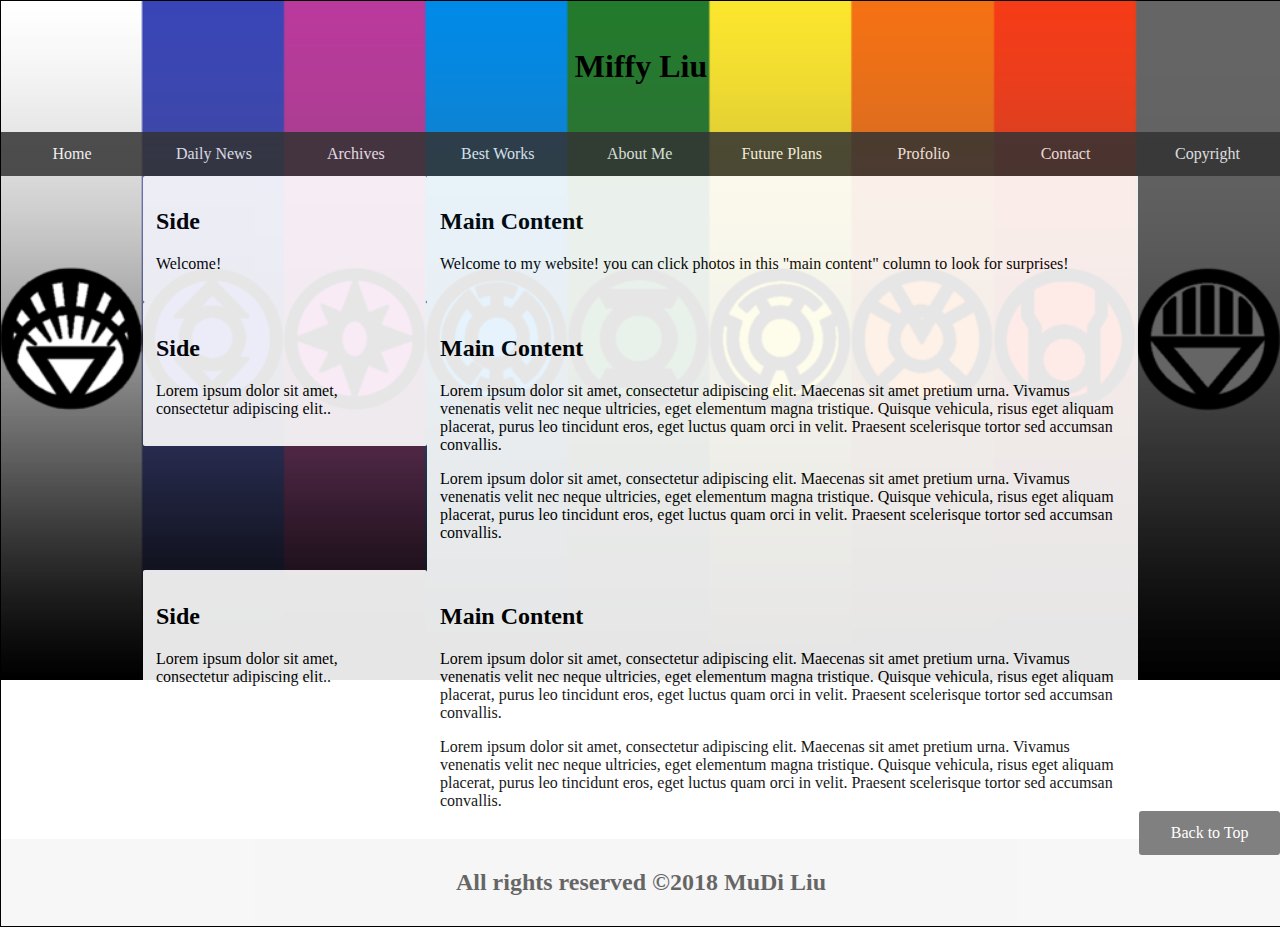
<file: index.html>
<!DOCTYPE html>
<html>
<head>
	<link rel="stylesheet" type="text/css" href="css/style-1.css">
	<title>Miffy Liu's Blog</title>
	<meta charset="utf-8">

</head>
<body>
	<style>
.div2{
border: 1px solid black;
height:100%;
    width:100%;
    background-image: url('img/dsktop.png');
    background-repeat: no-repeat;
    background-size: 100%;
    background-position: top;
    background-attachment: fixed;}
	</style>

	<div class="div2"> <!--opening the bg-->

		<div class="header" id="Top"><h1>Miffy Liu</h1></div>



		<div class="topnav">
			<a href="index.html" target="hm"><span>Home</span></a>
			<a href="dailynews.html" target="dn"><span>Daily News</span></a>
			<a href="archives.html" target="ar"><span>Archives</span></a>
			<a href="bestworks.html" target="bw"><bw><span>Best Works</span></a>
				<a href="about.html" target="am"><span>About Me</span></a>
				<a href="futureplans.html" target="fp"><span>Future Plans</span></a>
				<a href="profolio.html" target="pr"><span>Profolio</span></a>
				<a href="contact.html" target="co"><span>Contact</span></a>
				<a href="#Copyright" alt="cr"><span>Copyright</span></a>
<!--
example of jump to another html in the same folder
<a href="xxx.html" target="xxx">

also, target can be changed into alt, works just the same.
but target will open a new page
-->

</div>





<div class="row">
	<div class="column side">
		<h2>Side</h2>
		<p>Welcome!</p>
	</div>
	<div class="column middle">
		<h2>Main Content</h2>
		<p>Welcome to my website! you can click photos in this "main content" column to look for surprises!</p>
		
	</div>
	<div class="column side">
		<h2>Side</h2>
		<p>Lorem ipsum dolor sit amet, consectetur adipiscing elit..</p>
	</div>
	<div class="column middle">
		<h2>Main Content</h2>
		<p>Lorem ipsum dolor sit amet, consectetur adipiscing elit. Maecenas sit amet pretium urna. Vivamus venenatis velit nec neque ultricies, eget elementum magna tristique. Quisque vehicula, risus eget aliquam placerat, purus leo tincidunt eros, eget luctus quam orci in velit. Praesent scelerisque tortor sed accumsan convallis.</p>
		<p>Lorem ipsum dolor sit amet, consectetur adipiscing elit. Maecenas sit amet pretium urna. Vivamus venenatis velit nec neque ultricies, eget elementum magna tristique. Quisque vehicula, risus eget aliquam placerat, purus leo tincidunt eros, eget luctus quam orci in velit. Praesent scelerisque tortor sed accumsan convallis.</p>
	</div>
	<div class="column side">
		<h2>Side</h2>
		<p>Lorem ipsum dolor sit amet, consectetur adipiscing elit..</p>
	</div>
	<div class="column middle">
		<h2>Main Content</h2>
		<p>Lorem ipsum dolor sit amet, consectetur adipiscing elit. Maecenas sit amet pretium urna. Vivamus venenatis velit nec neque ultricies, eget elementum magna tristique. Quisque vehicula, risus eget aliquam placerat, purus leo tincidunt eros, eget luctus quam orci in velit. Praesent scelerisque tortor sed accumsan convallis.</p>
		<p>Lorem ipsum dolor sit amet, consectetur adipiscing elit. Maecenas sit amet pretium urna. Vivamus venenatis velit nec neque ultricies, eget elementum magna tristique. Quisque vehicula, risus eget aliquam placerat, purus leo tincidunt eros, eget luctus quam orci in velit. Praesent scelerisque tortor sed accumsan convallis.</p>
	</div>
</div>

<div class="btn-group">
	<a href="#Top">Back to Top</a>
</div>

<div class="footer">
	<h2 id="Copyright">All rights reserved &copy;2018 MuDi Liu</h2>
</div>

</div><!--closing the bg-->

</body>
</html>
</file>
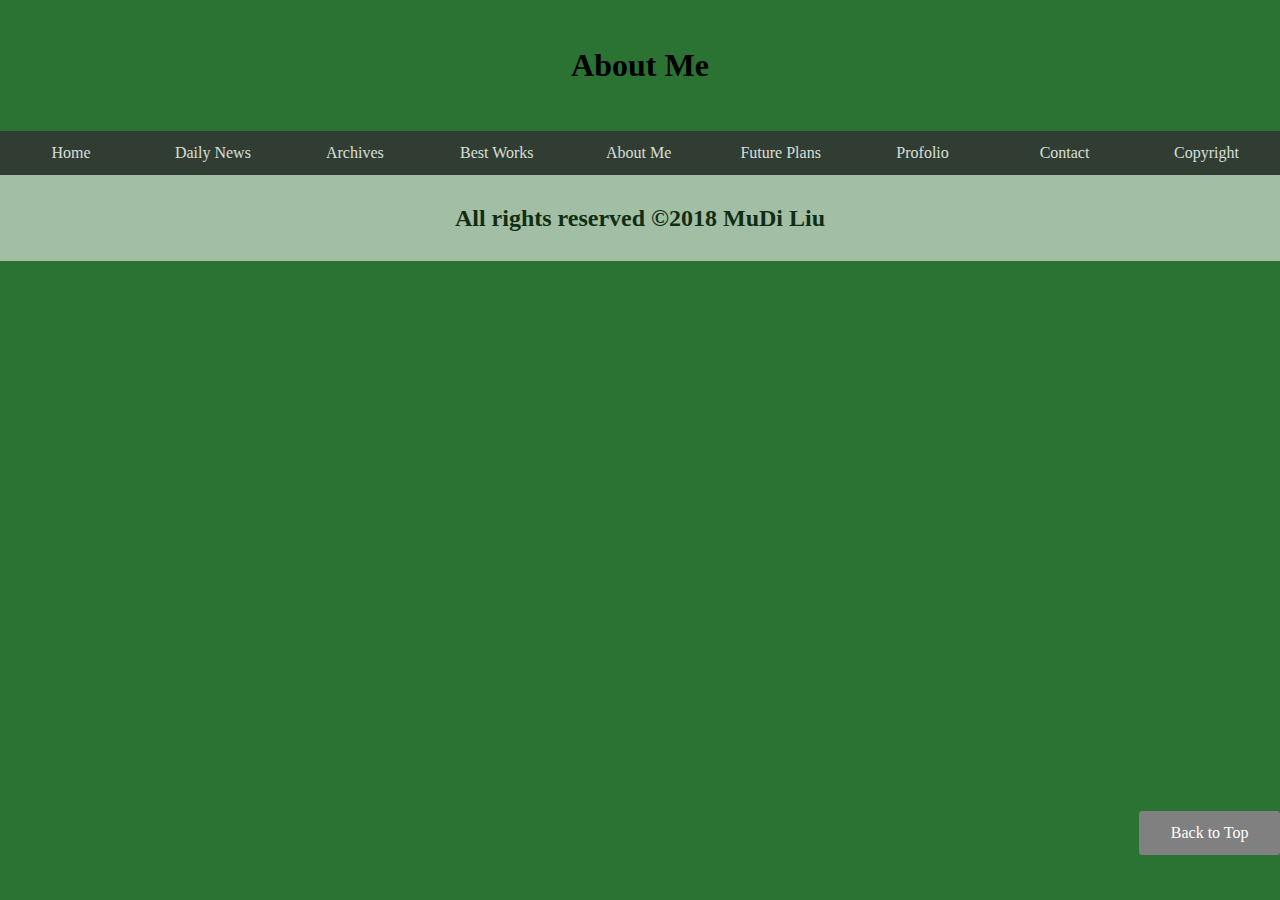
<file: about.html>
<!DOCTYPE html>
<html>
<head>
	<link href="https://fonts.googleapis.com/css?family=Oswald" rel="stylesheet">
	<link rel="stylesheet" type="text/css" href="css/style-1.css">
	<title>
		Miffy Liu's website
	</title>
</head>
	<body style="background-color: #2b7333;">
		<div class="div2"><!--opening the bg-->

		<div class="header" id="Top"><h1>About Me</h1></div>



		<div class="topnav">
			<a href="index.html" target="hm"><span>Home</span></a>
			<a href="dailynews.html" target="dn"><span>Daily News</span></a>
			<a href="archives.html" target="ar"><span>Archives</span></a>
			<a href="bestworks.html" target="bw"><bw><span>Best Works</span></a>
				<a href="about.html" target="am"><span>About Me</span></a>
				<a href="futureplans.html" target="fp"><span>Future Plans</span></a>
				<a href="profolio.html" target="pr"><span>Profolio</span></a>
				<a href="contact.html" target="co"><span>Contact</span></a>
				<a href="#Copyright" alt="cr"><span>Copyright</span></a>
<!--
example of jump to another html in the same folder
<a href="xxx.html" target="xxx">

also, target can be changed into alt, works just the same.
but target will open a new page
-->

</div>



<!--

<div class="row">
	<div class="column side">
		<h2>Basic Info</h2>
		<p>
			<ul><h3>MuDi(Miffy) Liu</h2></ul>
			<ul><h3>Age16</h2></ul>
			<ul><h3>Female</h2></ul>
			<ul><h3>G11</h2></p></ul>
	</div>
	<div class="column middle">
		<div class="responsive">
			<div class="gallery">
				<a target="_blank" href= "img/about/me.jpg">
					<img src = "img/about/me.jpg" alt="me">
				</a>
				<div class="desc">Me</div>
			</div>
		</div>
	</div>
	<div class="column side">
		<h2>Interests</h2>
		<p><ul>
				<li><h3>Play Games:</h3></li>
				<p>Ubisoft Games, Undertale, Dead by Daylight, Slay the Spire, Don't Starve, Touken Ranbu, online multiplayer friendship-breaking games, FPS competitive games(Overwatch), subtle Survival games.</p>
				<!--<img width= "1000px" src="img/stone.jpg">-->
<!--
				<li><h3>Eat:</h3></li>
				<p>Anything with pepper.</p>
				<li><h3>Sleep:</h3></li>
				<p>Longer than 8h or I’ll be unconscious and dumb in daytime.</p>
				<li><h3>Watch film & TV & anime:</h3></li>
				<p>Marvel films, films by Miyazaki Hayao(宫崎骏), Sherlock(TV and film), Gravity Falls</p>
				<li><h3>Listen to music:</h3></li>
				<p><a href="http://music.163.com/#/share/82214761/5440568318">Netease music share link</a></p>
				<li><h3>Watch Comics:</h3></li>
				<p>DC comics(Green Lantern Series), Fables, The Wolf Among Us, One Punch Man</p>
				<li><h3>Admire people:</h3></li>
				<p>Hugh Jackman, Chris Hemsworth, Hal Jordan</p>

			</ul></p>
	</div>
	<div class="column middle">
		<div class="responsive">
			<div class="gallery">
				<a target="_blank" href= "https://steamcommunity.com/id/MiffyL">
					<img src = "img/about/games.jpg" alt="games">
				</a>
				<div class="desc">My Games</div>
			</div>
		</div>
	</div>
	<div class="column side">
		<h2>Stories worth telling</h2>
		<p><ul><h3>
				<li><p>(almost) built a game by myself(Cells)</p></li>
				<li><p>hacked a single-player game until it became too boring</p></li>
				<li><p>ate 5 bags of hot chicken feet(which some people cannot even eat one) in the age of 6</p></li>
				<li><p>climbed a tree and fell into the pond below</p></li>
				<li><p>skipped a total of 301 classes in grade 3, which was about 90 days(half of the whole school year), and still got A+ in Chinese</p></li>
				<li><p>got short vision after playing phone on bed for an hour</p></li>
				<li><p>walked 3 hours to a playground in 3 years old simply because I was sick of cars</p></li>
				<li><p>could stay up until 3AM</p></li>
				<li><p>kept the body frozed a whole night after finished reading a book about snakes sneaking into beds(I was 10)</p></li>
				<li><p>making a website(what you're seeing right now!)</p></li>
			</h3></ul></p>
	</div>
	<div class="column middle">
		<div class="responsive">
			<div class="gallery">
				<a target="_blank" href= "https://scratch.mit.edu/projects/235635937/">
					<img src = "img/about/cells.jpg" alt="cells">
				</a>
				<div class="desc">My First Game</div>
			</div>
		</div>
	</div>
</div>
-->
<div class="btn-group">
	<a href="#Top">Back to Top</a>
</div>

<div class="footer">
	<h2 id="Copyright">All rights reserved &copy;2018 MuDi Liu</h2>
</div>

</div><!--closing the bg-->
	</body>
	
</html>
</file>
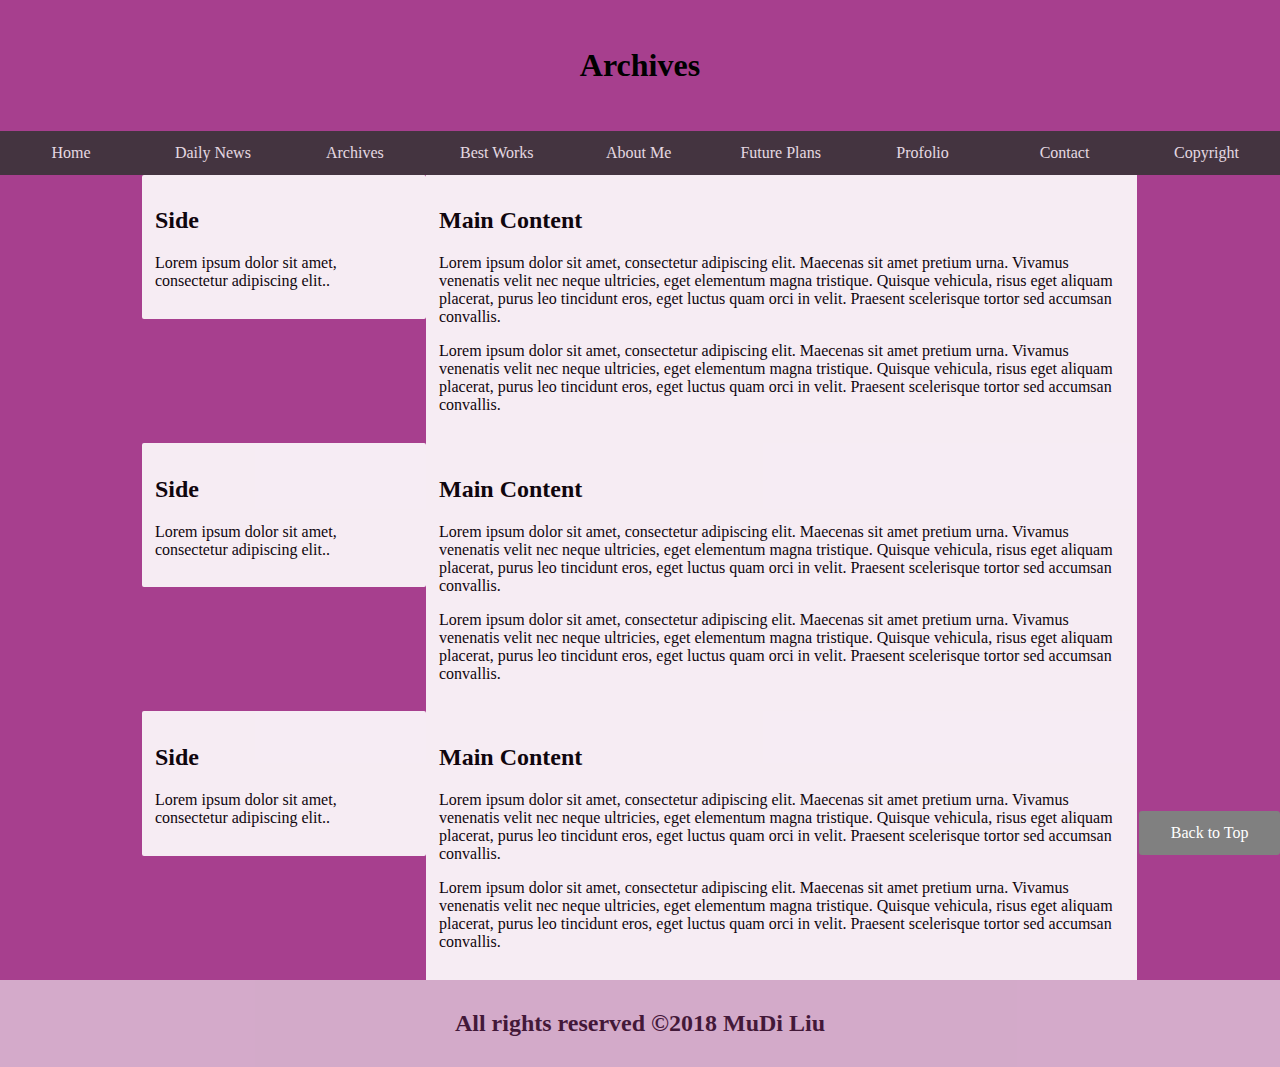
<file: archives.html>
<!DOCTYPE html>
<html>
<head>
	<link href="https://fonts.googleapis.com/css?family=Oswald" rel="stylesheet">
	<link rel="stylesheet" type="text/css" href="css/style-1.css">
	<title>
		Miffy Liu's website
	</title>
</head>
	<body style="background-color: #A73F8E;">
		<div class="div2"><!--opening the bg-->

		<div class="header" id="Top"><h1>Archives</h1></div>



		<div class="topnav">
			<a href="index.html" target="hm"><span>Home</span></a>
			<a href="dailynews.html" target="dn"><span>Daily News</span></a>
			<a href="archives.html" target="ar"><span>Archives</span></a>
			<a href="bestworks.html" target="bw"><bw><span>Best Works</span></a>
				<a href="about.html" target="am"><span>About Me</span></a>
				<a href="futureplans.html" target="fp"><span>Future Plans</span></a>
				<a href="profolio.html" target="pr"><span>Profolio</span></a>
				<a href="contact.html" target="co"><span>Contact</span></a>
				<a href="#Copyright" alt="cr"><span>Copyright</span></a>
<!--
example of jump to another html in the same folder
<a href="xxx.html" target="xxx">

also, target can be changed into alt, works just the same.
but target will open a new page
-->

</div>





<div class="row">
	<div class="column side">
		<h2>Side</h2>
		<p>Lorem ipsum dolor sit amet, consectetur adipiscing elit..</p>
	</div>
	<div class="column middle">
		<h2>Main Content</h2>
		<p>Lorem ipsum dolor sit amet, consectetur adipiscing elit. Maecenas sit amet pretium urna. Vivamus venenatis velit nec neque ultricies, eget elementum magna tristique. Quisque vehicula, risus eget aliquam placerat, purus leo tincidunt eros, eget luctus quam orci in velit. Praesent scelerisque tortor sed accumsan convallis.</p>
		<p>Lorem ipsum dolor sit amet, consectetur adipiscing elit. Maecenas sit amet pretium urna. Vivamus venenatis velit nec neque ultricies, eget elementum magna tristique. Quisque vehicula, risus eget aliquam placerat, purus leo tincidunt eros, eget luctus quam orci in velit. Praesent scelerisque tortor sed accumsan convallis.</p>
	</div>
	<div class="column side">
		<h2>Side</h2>
		<p>Lorem ipsum dolor sit amet, consectetur adipiscing elit..</p>
	</div>
	<div class="column middle">
		<h2>Main Content</h2>
		<p>Lorem ipsum dolor sit amet, consectetur adipiscing elit. Maecenas sit amet pretium urna. Vivamus venenatis velit nec neque ultricies, eget elementum magna tristique. Quisque vehicula, risus eget aliquam placerat, purus leo tincidunt eros, eget luctus quam orci in velit. Praesent scelerisque tortor sed accumsan convallis.</p>
		<p>Lorem ipsum dolor sit amet, consectetur adipiscing elit. Maecenas sit amet pretium urna. Vivamus venenatis velit nec neque ultricies, eget elementum magna tristique. Quisque vehicula, risus eget aliquam placerat, purus leo tincidunt eros, eget luctus quam orci in velit. Praesent scelerisque tortor sed accumsan convallis.</p>
	</div>
	<div class="column side">
		<h2>Side</h2>
		<p>Lorem ipsum dolor sit amet, consectetur adipiscing elit..</p>
	</div>
	<div class="column middle">
		<h2>Main Content</h2>
		<p>Lorem ipsum dolor sit amet, consectetur adipiscing elit. Maecenas sit amet pretium urna. Vivamus venenatis velit nec neque ultricies, eget elementum magna tristique. Quisque vehicula, risus eget aliquam placerat, purus leo tincidunt eros, eget luctus quam orci in velit. Praesent scelerisque tortor sed accumsan convallis.</p>
		<p>Lorem ipsum dolor sit amet, consectetur adipiscing elit. Maecenas sit amet pretium urna. Vivamus venenatis velit nec neque ultricies, eget elementum magna tristique. Quisque vehicula, risus eget aliquam placerat, purus leo tincidunt eros, eget luctus quam orci in velit. Praesent scelerisque tortor sed accumsan convallis.</p>
	</div>
</div>

<div class="btn-group">
	<a href="#Top">Back to Top</a>
</div>

<div class="footer">
	<h2 id="Copyright">All rights reserved &copy;2018 MuDi Liu</h2>
</div>

</div><!--closing the bg-->
	</body>
	
</html>
</file>
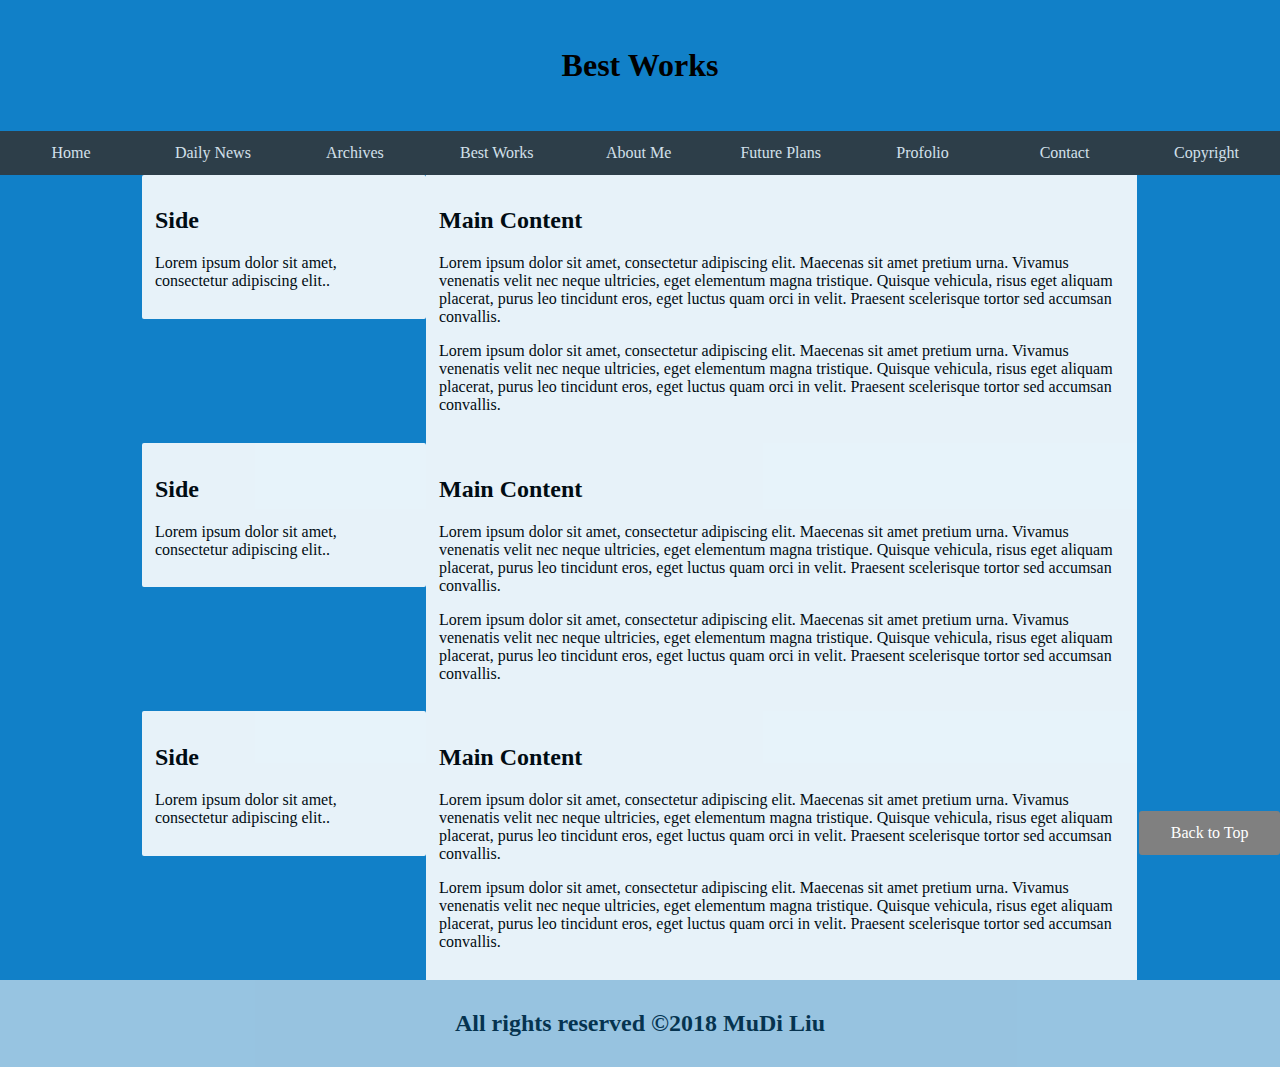
<file: bestworks.html>
<!DOCTYPE html>
<html>
<head>
	<link href="https://fonts.googleapis.com/css?family=Oswald" rel="stylesheet">
	<link rel="stylesheet" type="text/css" href="css/style-1.css">
	<title>
		Miffy Liu's website
	</title>
</head>
	<body style="background-color: #1180C8;">
		<div class="div2"><!--opening the bg-->

		<div class="header" id="Top"><h1>Best Works</h1></div>



		<div class="topnav">
			<a href="index.html" target="hm"><span>Home</span></a>
			<a href="dailynews.html" target="dn"><span>Daily News</span></a>
			<a href="archives.html" target="ar"><span>Archives</span></a>
			<a href="bestworks.html" target="bw"><bw><span>Best Works</span></a>
				<a href="about.html" target="am"><span>About Me</span></a>
				<a href="futureplans.html" target="fp"><span>Future Plans</span></a>
				<a href="profolio.html" target="pr"><span>Profolio</span></a>
				<a href="contact.html" target="co"><span>Contact</span></a>
				<a href="#Copyright" alt="cr"><span>Copyright</span></a>
<!--
example of jump to another html in the same folder
<a href="xxx.html" target="xxx">

also, target can be changed into alt, works just the same.
but target will open a new page
-->

</div>





<div class="row">
	<div class="column side">
		<h2>Side</h2>
		<p>Lorem ipsum dolor sit amet, consectetur adipiscing elit..</p>
	</div>
	<div class="column middle">
		<h2>Main Content</h2>
		<p>Lorem ipsum dolor sit amet, consectetur adipiscing elit. Maecenas sit amet pretium urna. Vivamus venenatis velit nec neque ultricies, eget elementum magna tristique. Quisque vehicula, risus eget aliquam placerat, purus leo tincidunt eros, eget luctus quam orci in velit. Praesent scelerisque tortor sed accumsan convallis.</p>
		<p>Lorem ipsum dolor sit amet, consectetur adipiscing elit. Maecenas sit amet pretium urna. Vivamus venenatis velit nec neque ultricies, eget elementum magna tristique. Quisque vehicula, risus eget aliquam placerat, purus leo tincidunt eros, eget luctus quam orci in velit. Praesent scelerisque tortor sed accumsan convallis.</p>
	</div>
	<div class="column side">
		<h2>Side</h2>
		<p>Lorem ipsum dolor sit amet, consectetur adipiscing elit..</p>
	</div>
	<div class="column middle">
		<h2>Main Content</h2>
		<p>Lorem ipsum dolor sit amet, consectetur adipiscing elit. Maecenas sit amet pretium urna. Vivamus venenatis velit nec neque ultricies, eget elementum magna tristique. Quisque vehicula, risus eget aliquam placerat, purus leo tincidunt eros, eget luctus quam orci in velit. Praesent scelerisque tortor sed accumsan convallis.</p>
		<p>Lorem ipsum dolor sit amet, consectetur adipiscing elit. Maecenas sit amet pretium urna. Vivamus venenatis velit nec neque ultricies, eget elementum magna tristique. Quisque vehicula, risus eget aliquam placerat, purus leo tincidunt eros, eget luctus quam orci in velit. Praesent scelerisque tortor sed accumsan convallis.</p>
	</div>
	<div class="column side">
		<h2>Side</h2>
		<p>Lorem ipsum dolor sit amet, consectetur adipiscing elit..</p>
	</div>
	<div class="column middle">
		<h2>Main Content</h2>
		<p>Lorem ipsum dolor sit amet, consectetur adipiscing elit. Maecenas sit amet pretium urna. Vivamus venenatis velit nec neque ultricies, eget elementum magna tristique. Quisque vehicula, risus eget aliquam placerat, purus leo tincidunt eros, eget luctus quam orci in velit. Praesent scelerisque tortor sed accumsan convallis.</p>
		<p>Lorem ipsum dolor sit amet, consectetur adipiscing elit. Maecenas sit amet pretium urna. Vivamus venenatis velit nec neque ultricies, eget elementum magna tristique. Quisque vehicula, risus eget aliquam placerat, purus leo tincidunt eros, eget luctus quam orci in velit. Praesent scelerisque tortor sed accumsan convallis.</p>
	</div>
</div>

<div class="btn-group">
	<a href="#Top">Back to Top</a>
</div>

<div class="footer">
	<h2 id="Copyright">All rights reserved &copy;2018 MuDi Liu</h2>
</div>

</div><!--closing the bg-->
	</body>
	
</html>
</file>
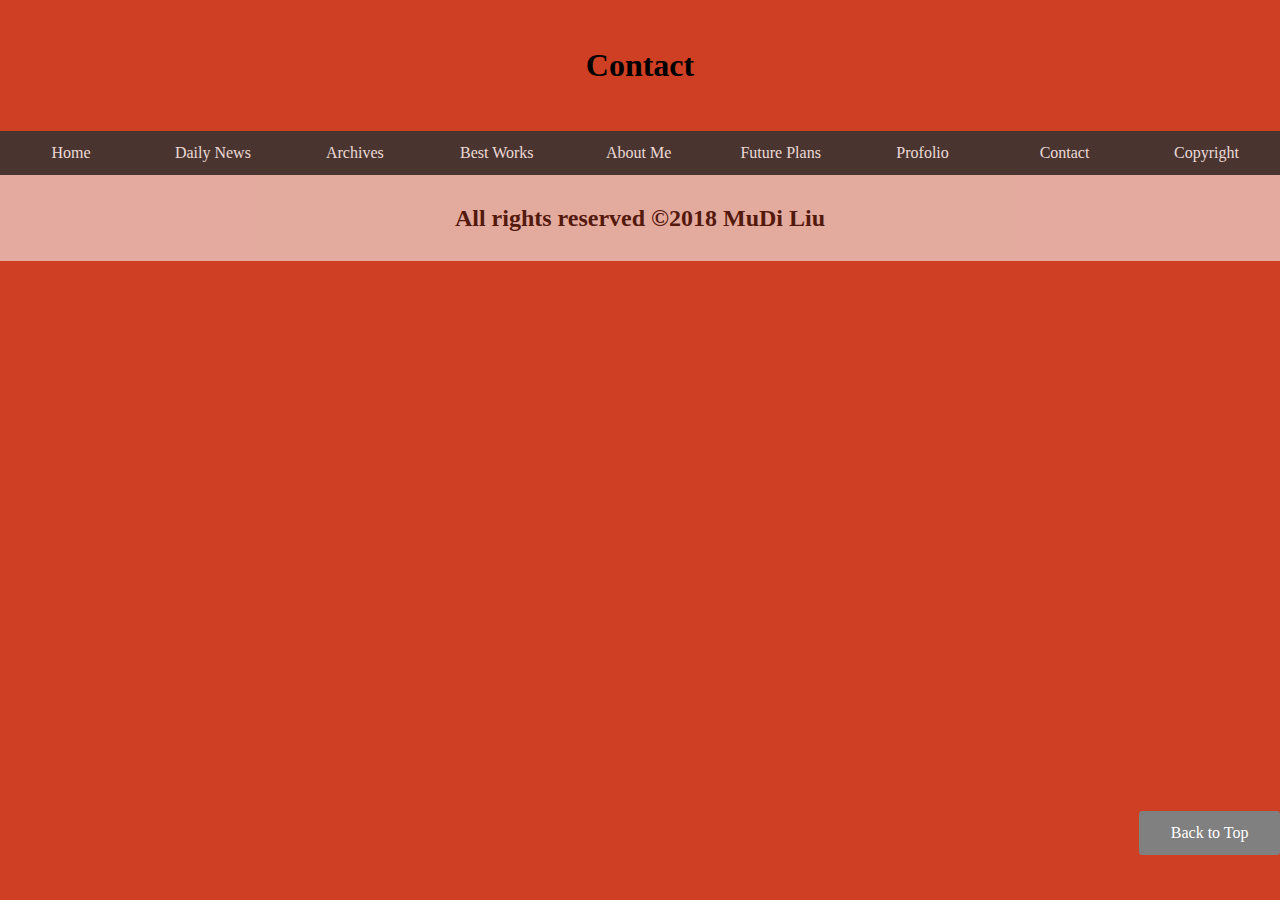
<file: contact.html>
<!DOCTYPE html>
<html>
<head>
	<link href="https://fonts.googleapis.com/css?family=Oswald" rel="stylesheet">
	<link rel="stylesheet" type="text/css" href="css/style-1.css">
	<title>
		Miffy Liu's website
	</title>
</head>
	<body style="background-color: #CF3F23;">
		<div class="div2"><!--opening the bg-->

		<div class="header" id="Top"><h1>Contact</h1></div>



		<div class="topnav">
			<a href="index.html" target="hm"><span>Home</span></a>
			<a href="dailynews.html" target="dn"><span>Daily News</span></a>
			<a href="archives.html" target="ar"><span>Archives</span></a>
			<a href="bestworks.html" target="bw"><bw><span>Best Works</span></a>
				<a href="about.html" target="am"><span>About Me</span></a>
				<a href="futureplans.html" target="fp"><span>Future Plans</span></a>
				<a href="profolio.html" target="pr"><span>Profolio</span></a>
				<a href="contact.html" target="co"><span>Contact</span></a>
				<a href="#Copyright" alt="cr"><span>Copyright</span></a>
<!--
example of jump to another html in the same folder
<a href="xxx.html" target="xxx">

also, target can be changed into alt, works just the same.
but target will open a new page
-->

</div>

<!--
<div class="row">
	<div class="column side">
		<h2>Warning</h2>
		<p>Don't use my info to do bad things!</p>
	</div>
	<div class="column middle">
		<div class="responsive">
			<div class="gallery">
				<a target="_blank" href= "img/cont/bill.gif">
					<img src = "img/cont/jacob.png" alt="warning">
				</a>
				<div class="desc">Please don't do things that will make us both regret.</div>
			</div>
		</div>
		
	</div>


<div class="row">
	<div class="column side">
		<h2>For Friends</h2>
		<p>Contact me through QQ. Wechat, or Steam.</p>
	</div>
	<div class="column middle">
		<div class="responsive">
			<div class="gallery">
				<a target="_blank" href= "img/cont/QQ.png">
					<img src = "img/cont/QQ.png" alt="QQ">
				</a>
				<div class="desc">My QQ</div>
				<a target="_blank" href= "img/cont/wechat.png">
					<img src = "img/cont/wechat.png" alt="wechat">
				</a>
				<div class="desc">My Wechat</div>
				<a target="_blank" href= "https://steamcommunity.com/id/MiffyL">
					<img src = "img/cont/steam.jpg" alt="steam">
				</a>
				<div class="desc">My Steam ID: Miffy</div>
			</div>
		</div>
	</div>
	<div class="column side">
		<h2>For Educational Use</h2>
		<p>See my info at Collegeboard, Commonapp, or you can contact my school directly.</p>
	</div>
	<div class="column middle">
		<h2>Main Content</h2>
		<p>Lorem ipsum dolor sit amet, consectetur adipiscing elit. Maecenas sit amet pretium urna. Vivamus venenatis velit nec neque ultricies, eget elementum magna tristique. Quisque vehicula, risus eget aliquam placerat, purus leo tincidunt eros, eget luctus quam orci in velit. Praesent scelerisque tortor sed accumsan convallis.</p>
		<p>Lorem ipsum dolor sit amet, consectetur adipiscing elit. Maecenas sit amet pretium urna. Vivamus venenatis velit nec neque ultricies, eget elementum magna tristique. Quisque vehicula, risus eget aliquam placerat, purus leo tincidunt eros, eget luctus quam orci in velit. Praesent scelerisque tortor sed accumsan convallis.</p>
	</div>
	<div class="column side">
		<h2>For Business</h2>
		<p>Lorem ipsum dolor sit amet, consectetur adipiscing elit..</p>
	</div>
	<div class="column middle">
		<h2>Main Content</h2>
		<p>Lorem ipsum dolor sit amet, consectetur adipiscing elit. Maecenas sit amet pretium urna. Vivamus venenatis velit nec neque ultricies, eget elementum magna tristique. Quisque vehicula, risus eget aliquam placerat, purus leo tincidunt eros, eget luctus quam orci in velit. Praesent scelerisque tortor sed accumsan convallis.</p>
		<p>Lorem ipsum dolor sit amet, consectetur adipiscing elit. Maecenas sit amet pretium urna. Vivamus venenatis velit nec neque ultricies, eget elementum magna tristique. Quisque vehicula, risus eget aliquam placerat, purus leo tincidunt eros, eget luctus quam orci in velit. Praesent scelerisque tortor sed accumsan convallis.</p>
	</div>
</div>
-->
<div class="btn-group">
	<a href="#Top">Back to Top</a>
</div>

<div class="footer">
	<h2 id="Copyright">All rights reserved &copy;2018 MuDi Liu</h2>
</div>

</div><!--closing the bg-->
	</body>
	
</html>
</file>
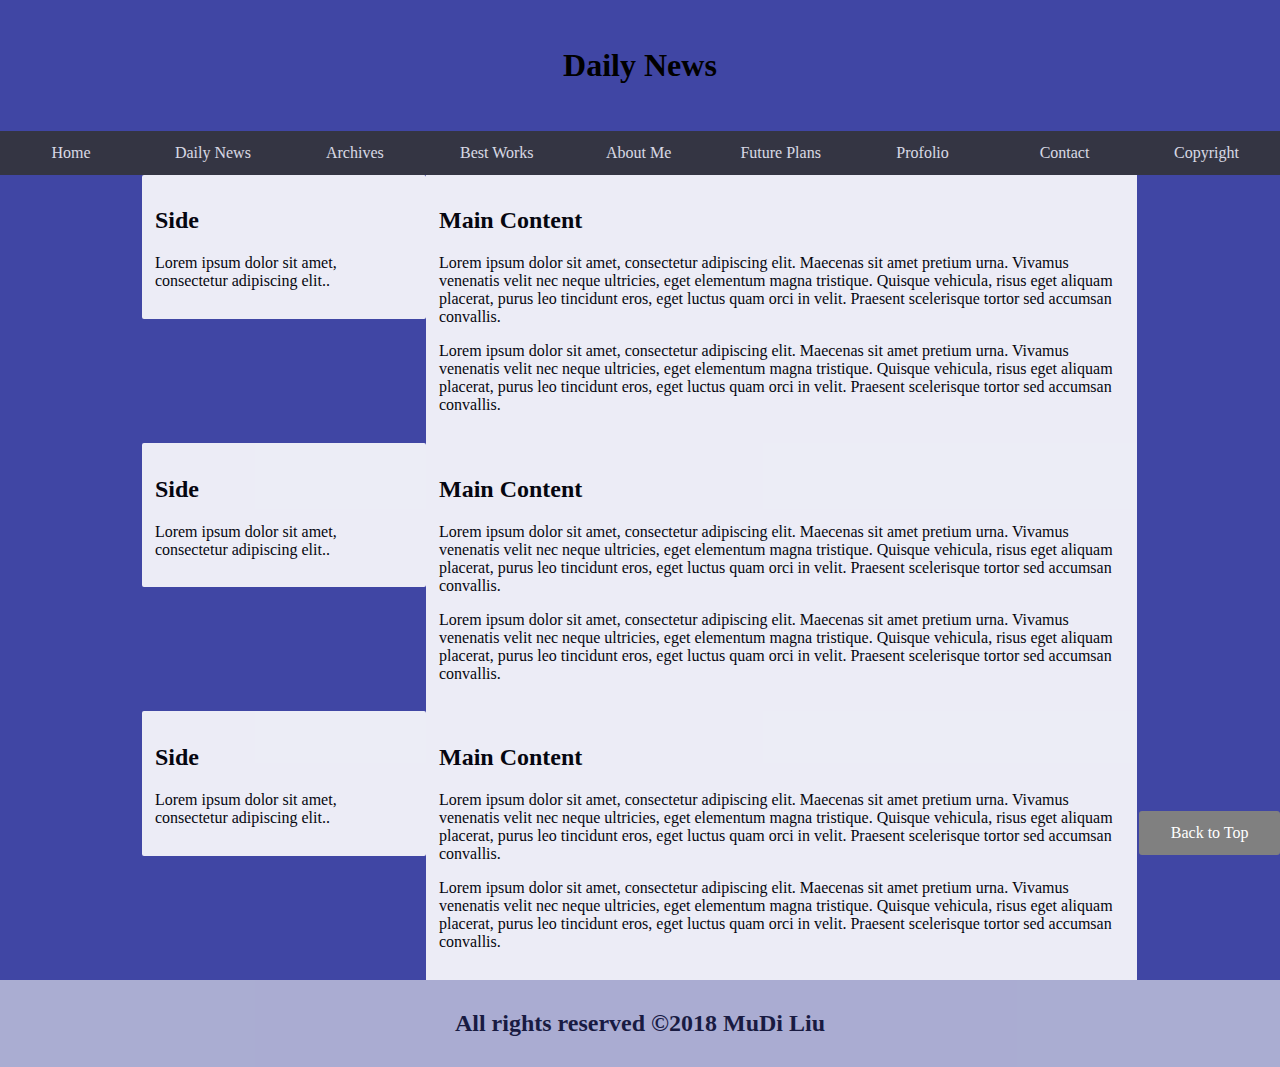
<file: dailynews.html>
<!DOCTYPE html>
<html>
<head>
	<link href="https://fonts.googleapis.com/css?family=Oswald" rel="stylesheet">
	<link rel="stylesheet" type="text/css" href="css/style-1.css">
	<title>
		Miffy Liu's website
	</title>
</head>
	<body style="background-color: #4046A4">
		<div class="div2"><!--opening the bg-->

		<div class="header" id="Top"><h1>Daily News</h1></div>



		<div class="topnav">
			<a href="index.html" target="hm"><span>Home</span></a>
			<a href="dailynews.html" target="dn"><span>Daily News</span></a>
			<a href="archives.html" target="ar"><span>Archives</span></a>
			<a href="bestworks.html" target="bw"><bw><span>Best Works</span></a>
				<a href="about.html" target="am"><span>About Me</span></a>
				<a href="futureplans.html" target="fp"><span>Future Plans</span></a>
				<a href="profolio.html" target="pr"><span>Profolio</span></a>
				<a href="contact.html" target="co"><span>Contact</span></a>
				<a href="#Copyright" alt="cr"><span>Copyright</span></a>
<!--
example of jump to another html in the same folder
<a href="xxx.html" target="xxx">

also, target can be changed into alt, works just the same.
but target will open a new page
-->

</div>





<div class="row">
	<div class="column side">
		<h2>Side</h2>
		<p>Lorem ipsum dolor sit amet, consectetur adipiscing elit..</p>
	</div>
	<div class="column middle">
		<h2>Main Content</h2>
		<p>Lorem ipsum dolor sit amet, consectetur adipiscing elit. Maecenas sit amet pretium urna. Vivamus venenatis velit nec neque ultricies, eget elementum magna tristique. Quisque vehicula, risus eget aliquam placerat, purus leo tincidunt eros, eget luctus quam orci in velit. Praesent scelerisque tortor sed accumsan convallis.</p>
		<p>Lorem ipsum dolor sit amet, consectetur adipiscing elit. Maecenas sit amet pretium urna. Vivamus venenatis velit nec neque ultricies, eget elementum magna tristique. Quisque vehicula, risus eget aliquam placerat, purus leo tincidunt eros, eget luctus quam orci in velit. Praesent scelerisque tortor sed accumsan convallis.</p>
	</div>
	<div class="column side">
		<h2>Side</h2>
		<p>Lorem ipsum dolor sit amet, consectetur adipiscing elit..</p>
	</div>
	<div class="column middle">
		<h2>Main Content</h2>
		<p>Lorem ipsum dolor sit amet, consectetur adipiscing elit. Maecenas sit amet pretium urna. Vivamus venenatis velit nec neque ultricies, eget elementum magna tristique. Quisque vehicula, risus eget aliquam placerat, purus leo tincidunt eros, eget luctus quam orci in velit. Praesent scelerisque tortor sed accumsan convallis.</p>
		<p>Lorem ipsum dolor sit amet, consectetur adipiscing elit. Maecenas sit amet pretium urna. Vivamus venenatis velit nec neque ultricies, eget elementum magna tristique. Quisque vehicula, risus eget aliquam placerat, purus leo tincidunt eros, eget luctus quam orci in velit. Praesent scelerisque tortor sed accumsan convallis.</p>
	</div>
	<div class="column side">
		<h2>Side</h2>
		<p>Lorem ipsum dolor sit amet, consectetur adipiscing elit..</p>
	</div>
	<div class="column middle">
		<h2>Main Content</h2>
		<p>Lorem ipsum dolor sit amet, consectetur adipiscing elit. Maecenas sit amet pretium urna. Vivamus venenatis velit nec neque ultricies, eget elementum magna tristique. Quisque vehicula, risus eget aliquam placerat, purus leo tincidunt eros, eget luctus quam orci in velit. Praesent scelerisque tortor sed accumsan convallis.</p>
		<p>Lorem ipsum dolor sit amet, consectetur adipiscing elit. Maecenas sit amet pretium urna. Vivamus venenatis velit nec neque ultricies, eget elementum magna tristique. Quisque vehicula, risus eget aliquam placerat, purus leo tincidunt eros, eget luctus quam orci in velit. Praesent scelerisque tortor sed accumsan convallis.</p>
	</div>
</div>

<div class="btn-group">
	<a href="#Top">Back to Top</a>
</div>

<div class="footer">
	<h2 id="Copyright">All rights reserved &copy;2018 MuDi Liu</h2>
</div>

</div><!--closing the bg-->
	</body>
	
</html>
</file>
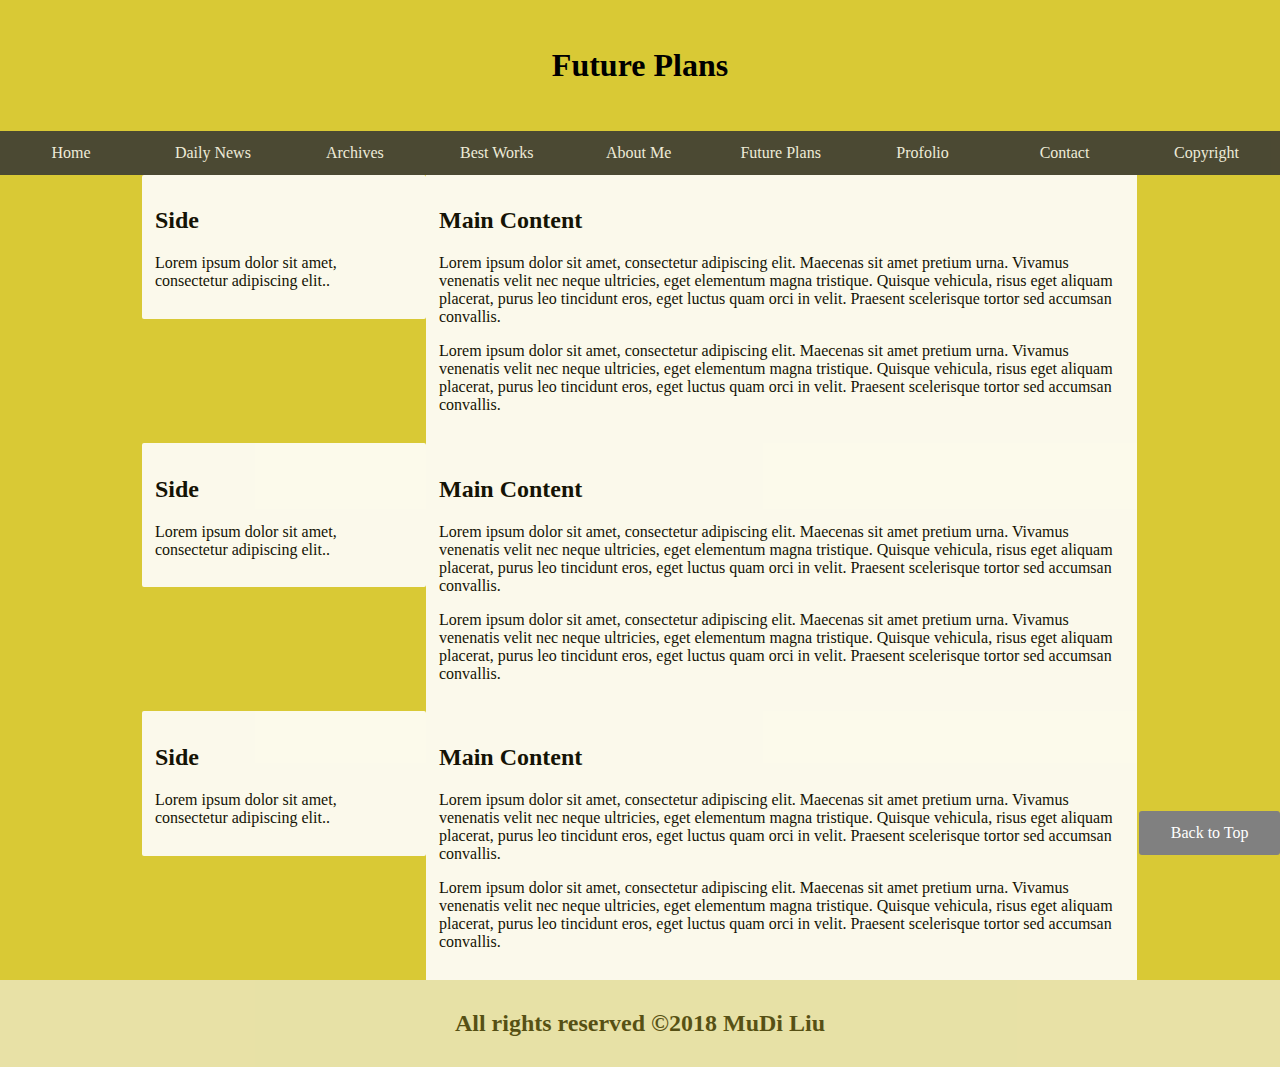
<file: futureplans.html>
<!DOCTYPE html>
<html>
<head>
	<link href="https://fonts.googleapis.com/css?family=Oswald" rel="stylesheet">
	<link rel="stylesheet" type="text/css" href="css/style-1.css">
	<title>
		Miffy Liu's website
	</title>
</head>
	<body style="background-color: #D9C935;">
		<div class="div2"><!--opening the bg-->

		<div class="header" id="Top"><h1>Future Plans</h1></div>



		<div class="topnav">
			<a href="index.html" target="hm"><span>Home</span></a>
			<a href="dailynews.html" target="dn"><span>Daily News</span></a>
			<a href="archives.html" target="ar"><span>Archives</span></a>
			<a href="bestworks.html" target="bw"><bw><span>Best Works</span></a>
				<a href="about.html" target="am"><span>About Me</span></a>
				<a href="futureplans.html" target="fp"><span>Future Plans</span></a>
				<a href="profolio.html" target="pr"><span>Profolio</span></a>
				<a href="contact.html" target="co"><span>Contact</span></a>
				<a href="#Copyright" alt="cr"><span>Copyright</span></a>
<!--
example of jump to another html in the same folder
<a href="xxx.html" target="xxx">

also, target can be changed into alt, works just the same.
but target will open a new page
-->

</div>





<div class="row">
	<div class="column side">
		<h2>Side</h2>
		<p>Lorem ipsum dolor sit amet, consectetur adipiscing elit..</p>
	</div>
	<div class="column middle">
		<h2>Main Content</h2>
		<p>Lorem ipsum dolor sit amet, consectetur adipiscing elit. Maecenas sit amet pretium urna. Vivamus venenatis velit nec neque ultricies, eget elementum magna tristique. Quisque vehicula, risus eget aliquam placerat, purus leo tincidunt eros, eget luctus quam orci in velit. Praesent scelerisque tortor sed accumsan convallis.</p>
		<p>Lorem ipsum dolor sit amet, consectetur adipiscing elit. Maecenas sit amet pretium urna. Vivamus venenatis velit nec neque ultricies, eget elementum magna tristique. Quisque vehicula, risus eget aliquam placerat, purus leo tincidunt eros, eget luctus quam orci in velit. Praesent scelerisque tortor sed accumsan convallis.</p>
	</div>
	<div class="column side">
		<h2>Side</h2>
		<p>Lorem ipsum dolor sit amet, consectetur adipiscing elit..</p>
	</div>
	<div class="column middle">
		<h2>Main Content</h2>
		<p>Lorem ipsum dolor sit amet, consectetur adipiscing elit. Maecenas sit amet pretium urna. Vivamus venenatis velit nec neque ultricies, eget elementum magna tristique. Quisque vehicula, risus eget aliquam placerat, purus leo tincidunt eros, eget luctus quam orci in velit. Praesent scelerisque tortor sed accumsan convallis.</p>
		<p>Lorem ipsum dolor sit amet, consectetur adipiscing elit. Maecenas sit amet pretium urna. Vivamus venenatis velit nec neque ultricies, eget elementum magna tristique. Quisque vehicula, risus eget aliquam placerat, purus leo tincidunt eros, eget luctus quam orci in velit. Praesent scelerisque tortor sed accumsan convallis.</p>
	</div>
	<div class="column side">
		<h2>Side</h2>
		<p>Lorem ipsum dolor sit amet, consectetur adipiscing elit..</p>
	</div>
	<div class="column middle">
		<h2>Main Content</h2>
		<p>Lorem ipsum dolor sit amet, consectetur adipiscing elit. Maecenas sit amet pretium urna. Vivamus venenatis velit nec neque ultricies, eget elementum magna tristique. Quisque vehicula, risus eget aliquam placerat, purus leo tincidunt eros, eget luctus quam orci in velit. Praesent scelerisque tortor sed accumsan convallis.</p>
		<p>Lorem ipsum dolor sit amet, consectetur adipiscing elit. Maecenas sit amet pretium urna. Vivamus venenatis velit nec neque ultricies, eget elementum magna tristique. Quisque vehicula, risus eget aliquam placerat, purus leo tincidunt eros, eget luctus quam orci in velit. Praesent scelerisque tortor sed accumsan convallis.</p>
	</div>
</div>

<div class="btn-group">
	<a href="#Top">Back to Top</a>
</div>

<div class="footer">
	<h2 id="Copyright">All rights reserved &copy;2018 MuDi Liu</h2>
</div>

</div><!--closing the bg-->
	</body>
	
</html>
</file>
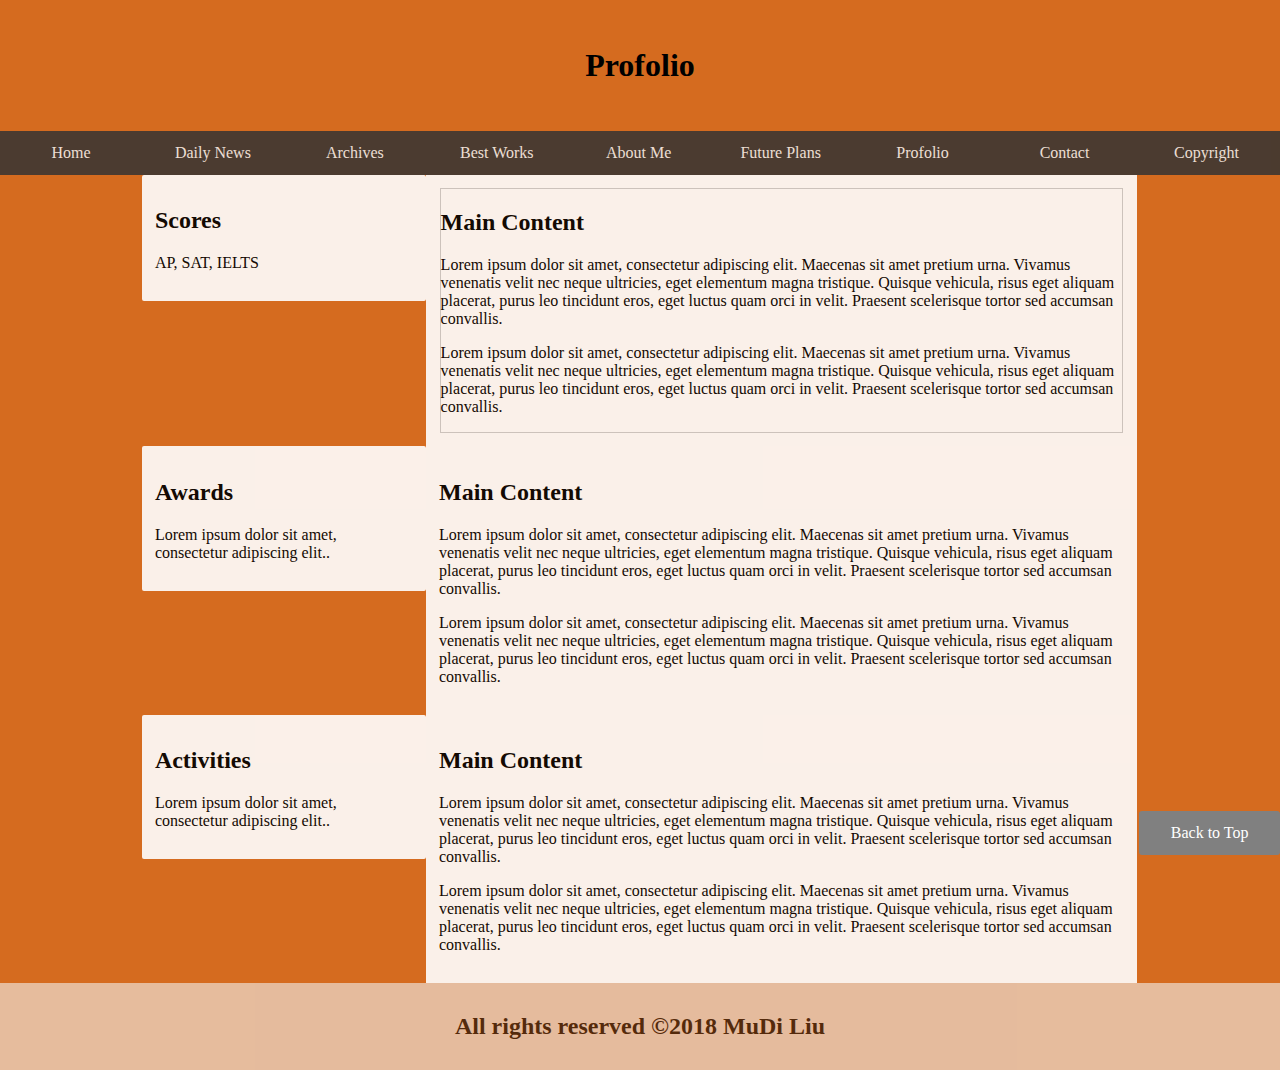
<file: profolio.html>
<!DOCTYPE html>
<html>
<head>
	<link href="https://fonts.googleapis.com/css?family=Oswald" rel="stylesheet">
	<link rel="stylesheet" type="text/css" href="css/style-1.css">
	<title>
		Miffy Liu's website
	</title>
</head>
	<body style="background-color: #D56B1F;">
		<div class="div2"><!--opening the bg-->

		<div class="header" id="Top"><h1>Profolio</h1></div>



		<div class="topnav">
			<a href="index.html" target="hm"><span>Home</span></a>
			<a href="dailynews.html" target="dn"><span>Daily News</span></a>
			<a href="archives.html" target="ar"><span>Archives</span></a>
			<a href="bestworks.html" target="bw"><bw><span>Best Works</span></a>
				<a href="about.html" target="am"><span>About Me</span></a>
				<a href="futureplans.html" target="fp"><span>Future Plans</span></a>
				<a href="profolio.html" target="pr"><span>Profolio</span></a>
				<a href="contact.html" target="co"><span>Contact</span></a>
				<a href="#Copyright" alt="cr"><span>Copyright</span></a>
<!--
example of jump to another html in the same folder
<a href="xxx.html" target="xxx">

also, target can be changed into alt, works just the same.
but target will open a new page
-->

</div>





<div class="row">
	<div class="column side">
		<h2>Scores</h2>
		<p>AP, SAT, IELTS</p>
	</div>
	<div class="column middle">
		<div class="responsive">
			<div class="gallery">
				<!--
				<a target="_blank" href= "img/profo/ap.png">
					<img src = "img/profo/ap.png" alt="ap">
				</a>
				<div class="desc">May 2018</div>

				<a target="_blank" href= "img/profo/sat.png">
					<img src = "img/profo/sat.png" alt="me">
				</a>
				<div class="desc">March 2018</div>

				<a target="_blank" href= "img/profo/ielts.png">
					<img src = "img/profo/ielts.png" alt="ielts">
				</a>
				<div class="desc">June 2018</div>
			-->
			<h2>Main Content</h2>
		<p>Lorem ipsum dolor sit amet, consectetur adipiscing elit. Maecenas sit amet pretium urna. Vivamus venenatis velit nec neque ultricies, eget elementum magna tristique. Quisque vehicula, risus eget aliquam placerat, purus leo tincidunt eros, eget luctus quam orci in velit. Praesent scelerisque tortor sed accumsan convallis.</p>
		<p>Lorem ipsum dolor sit amet, consectetur adipiscing elit. Maecenas sit amet pretium urna. Vivamus venenatis velit nec neque ultricies, eget elementum magna tristique. Quisque vehicula, risus eget aliquam placerat, purus leo tincidunt eros, eget luctus quam orci in velit. Praesent scelerisque tortor sed accumsan convallis.</p>
			</div>
		</div>
	</div>
	<div class="column side">
		<h2>Awards</h2>
		<p>Lorem ipsum dolor sit amet, consectetur adipiscing elit..</p>
	</div>
	<div class="column middle">
		<h2>Main Content</h2>
		<p>Lorem ipsum dolor sit amet, consectetur adipiscing elit. Maecenas sit amet pretium urna. Vivamus venenatis velit nec neque ultricies, eget elementum magna tristique. Quisque vehicula, risus eget aliquam placerat, purus leo tincidunt eros, eget luctus quam orci in velit. Praesent scelerisque tortor sed accumsan convallis.</p>
		<p>Lorem ipsum dolor sit amet, consectetur adipiscing elit. Maecenas sit amet pretium urna. Vivamus venenatis velit nec neque ultricies, eget elementum magna tristique. Quisque vehicula, risus eget aliquam placerat, purus leo tincidunt eros, eget luctus quam orci in velit. Praesent scelerisque tortor sed accumsan convallis.</p>
	</div>
	<div class="column side">
		<h2>Activities</h2>
		<p>Lorem ipsum dolor sit amet, consectetur adipiscing elit..</p>
	</div>
	<div class="column middle">
		<h2>Main Content</h2>
		<p>Lorem ipsum dolor sit amet, consectetur adipiscing elit. Maecenas sit amet pretium urna. Vivamus venenatis velit nec neque ultricies, eget elementum magna tristique. Quisque vehicula, risus eget aliquam placerat, purus leo tincidunt eros, eget luctus quam orci in velit. Praesent scelerisque tortor sed accumsan convallis.</p>
		<p>Lorem ipsum dolor sit amet, consectetur adipiscing elit. Maecenas sit amet pretium urna. Vivamus venenatis velit nec neque ultricies, eget elementum magna tristique. Quisque vehicula, risus eget aliquam placerat, purus leo tincidunt eros, eget luctus quam orci in velit. Praesent scelerisque tortor sed accumsan convallis.</p>
	</div>
</div>

<div class="btn-group">
	<a href="#Top">Back to Top</a>
</div>

<div class="footer">
	<h2 id="Copyright">All rights reserved &copy;2018 MuDi Liu</h2>
</div>

</div><!--closing the bg-->
	</body>
	
</html>
</file>
<file: css/style-1.css>
body{
margin: 0;
}

.header {
    text-align: center;
    padding: 2%;
}

.btn-group a {
    position: fixed;
    right: 0;
    bottom: 5%;
    background-color: gray; /* Green */
    border: 1px black;
    color: white;
    padding: 1%;
    text-align: center;
    text-decoration: none;
    display: block;
    size: 20px;
    cursor: pointer;
    width: 9%;
    z-index: 1;
    border-radius: 3px;


}

.btn-group a:hover {
    color:black;
    background-color: #ddd;
    transition: 0.6s;
}

/* The navbar container */
.topnav {
    overflow: hidden;
    background-color: #333;
    opacity: 0.85;
    transition: all 0.5s;
}

/* Navbar links */
.topnav a{
    float: left;
    display: inline-block;
    color: #f2f2f2;
    text-align: center;
    padding: 1%;
    width: 9.09%;
    text-decoration: none;
    border-radius: 3px;
    cursor: pointer;
    position: relative;
    transition: 0.5s;
}

/* Links - change color on hover */
.topnav a:hover {
    background-color: #ddd;
    color: black;
    padding-left: 0%;
    padding-right: 2%;
}

/*[attribute="value"] is the css selector*/

a[target=hm]:hover span:after {

  content: url('../img/lt/white-t.png');
  zoom: 2.5%;
  top: 9.09%*0.5;
  margin-right:10%;
  opacity: 1;
  right: 0;
  position: absolute;
}

a[target=dn]:hover span:after {

  content: url('../img/lt/cyan-t.png');
  zoom: 2.5%;
  top: 9.09%*0.5;
  margin-right:10%;
  opacity: 1;
  right: 0;
  position: absolute;


}
a[target=ar]:hover span:after {

  content: url('../img/lt/pink-t.png');
  zoom: 2.5%;
  top: 9.09%*0.5;
  margin-right:10%;
  opacity: 1;
  right: 0;
  position: absolute;


}
a[target=bw]:hover span:after {

  content: url('../img/lt/blue-t.png');
  zoom: 2.5%;
  top: 9.09%*0.5;
  margin-right:10%;
  opacity: 1;
  right: 0;
  position: absolute;


}
a[target=am]:hover span:after {

  content: url('../img/lt/green-t.png');
  zoom: 2.5%;
  top: 9.09%*0.5;
  margin-right:10%;
  opacity: 1;
  right: 0;
  position: absolute;


}
a[target=fp]:hover span:after {

  content: url('../img/lt/yellow-t.png');
  zoom: 2.5%;
  top: 9.09%*0.5;
  margin-right:10%;
  opacity: 1;
  right: 0;
  position: absolute;


}
a[target=pr]:hover span:after {

  content: url('../img/lt/orange-t.png');
  zoom: 2.5%;
  top: 9.09%*0.5;
  margin-right:10%;
  opacity: 1;
  right: 0;
  position: absolute;


}
a[target=co]:hover span:after {

  content: url('../img/lt/red-t.png');
  zoom: 2.5%;
  top: 9.09%*0.5;
  margin-right:10%;
  opacity: 1;
  right: 0;
  position: absolute;


}
a[alt=cr]:hover span:after {

  content: url('../img/lt/black-t.png');
  zoom: 2.5%;
  top: 9.09%*0.5;
  margin-right:10%;
  opacity: 1;
  right: 0;
  position: absolute;


}

/* Create three unequal columns that floats next to each other */
.column {
    float: left;
    padding: 1%;
    background-color: white;
    opacity: 0.9;
}

/* Left and right column */
.column.side {
    width: 20.2%;
    margin-left: 11.1%;
    border-radius: 2px;
}

/* Middle column */
.column.middle {
    width: 53.5%;
}

/* Clear floats after the columns */
.row:after {
    content: "";
    display: table;
    clear: both;
}

/* Responsive layout - makes the three columns stack on top of each other instead of next to each other */
@media screen and (max-width: 600px) {
    .column.side, .column.middle {
        width: 100%;
        margin: 0px;
    }
    .topnav a {
    	padding: 1% 1%;
    	width: 31%;
    }
    .div2{
        background-size: cover;
    }
}
.footer {
    background-color: #F1F1F1;
    opacity: 0.6;
    text-align: center;
    padding: 10px;
}
div.gallery {
    border: 1px solid #ccc;
}

div.gallery:hover {
    border: 1px solid black;
}

div.gallery img {
    width: 100%;
    height: 100%;
    box-sizing: border-box;
    opacity: 1;
    border: 5px solid #777;
}

div.desc {
    padding: 15px;
    text-align: center;
}

.responsive {
    padding: 0.6px;
    float: left;
    width: 50%%;
}

@media only screen and (max-width: 700px) {
    .responsive {
        width: 100%;
        margin: 6px 0;
    }
}



.clearfix:after {
    content: "";
    display: table;
    clear: both;
}
</file>
